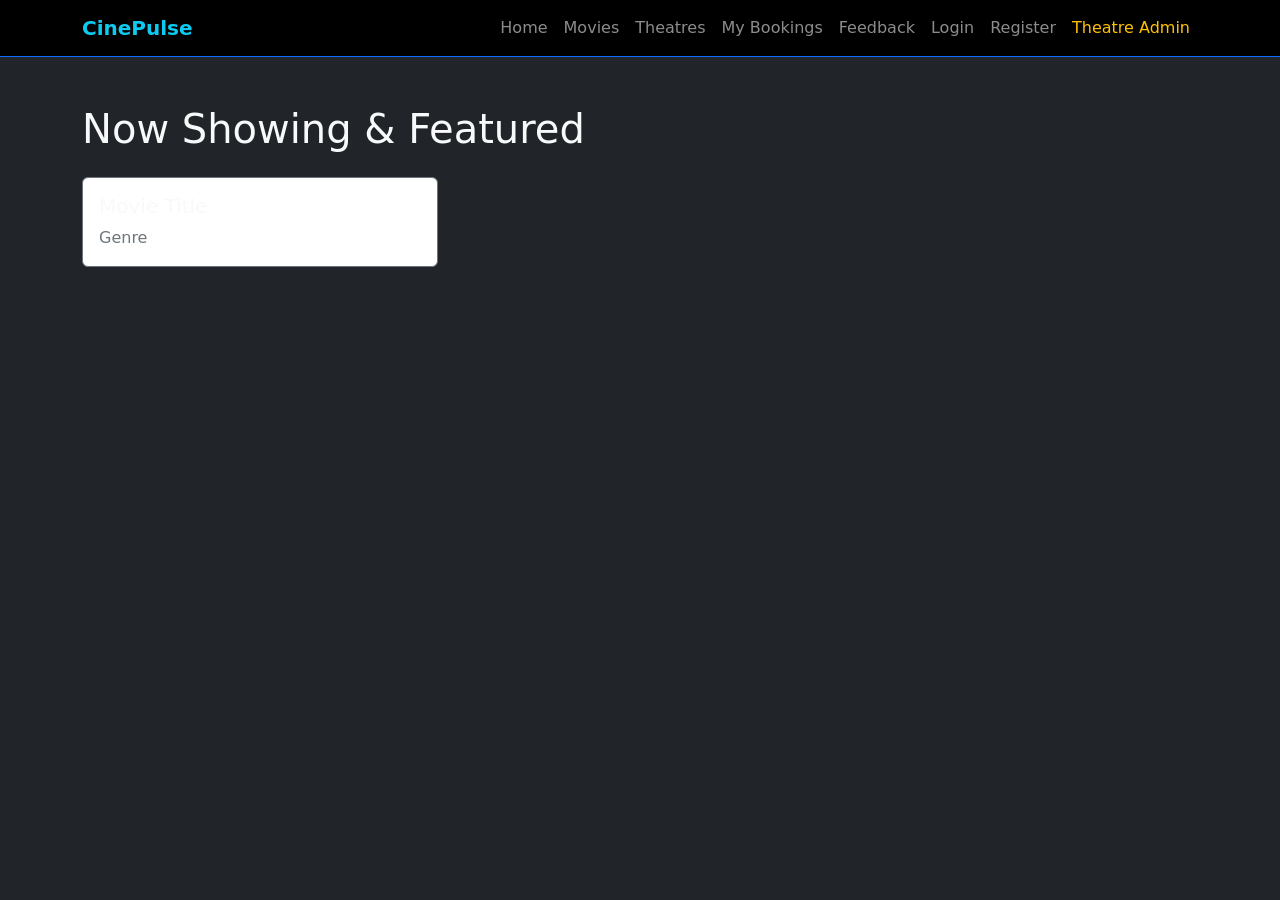
<file: index.html>
<!DOCTYPE html>
<html lang="en" xmlns:th="http://www.thymeleaf.org">
<head>
    <meta charset="UTF-8" />
    <meta name="viewport" content="width=device-width, initial-scale=1.0" />
    <title>Online Movie Ticket Booking System</title>
    <link rel="stylesheet" href="https://cdn.jsdelivr.net/npm/bootstrap@5.3.3/dist/css/bootstrap.min.css" />
    <link rel="stylesheet" th:href="@{/css/style.css}" />
</head>
<body class="bg-dark text-light">
    <nav class="navbar navbar-expand-lg navbar-dark bg-black border-bottom border-primary">
        <div class="container">
            <a class="navbar-brand fw-bold text-info" href="/">CinePulse</a>
            <div class="navbar-nav ms-auto">
                <a class="nav-link" href="/">Home</a>
                <a class="nav-link" href="/movies">Movies</a>
                <a class="nav-link" href="/theatres">Theatres</a>
                <a class="nav-link" href="/bookings">My Bookings</a>
                <a class="nav-link" href="/feedback">Feedback</a>
                <a class="nav-link" href="/login">Login</a>
                <a class="nav-link" href="/register">Register</a>
                <a class="nav-link text-warning" href="/admin/login">Theatre Admin</a>
            </div>
        </div>
    </nav>

    <main class="container py-5">
        <h1 class="mb-4">Now Showing &amp; Featured</h1>
        <div class="row g-4" id="movie-grid">
            <div class="col-md-4" th:each="movie : ${movies}">
                <div class="card bg-navy text-light h-100 border-secondary">
                    <div class="card-body">
                        <h5 class="card-title" th:text="${movie.title}">Movie Title</h5>
                        <p class="card-text text-secondary" th:text="${movie.genre} + ' • ' + ${movie.language}">Genre</p>
                    </div>
                </div>
            </div>
        </div>
    </main>

    <script th:src="@{/js/app.js}"></script>
</body>
</html>
</file>
